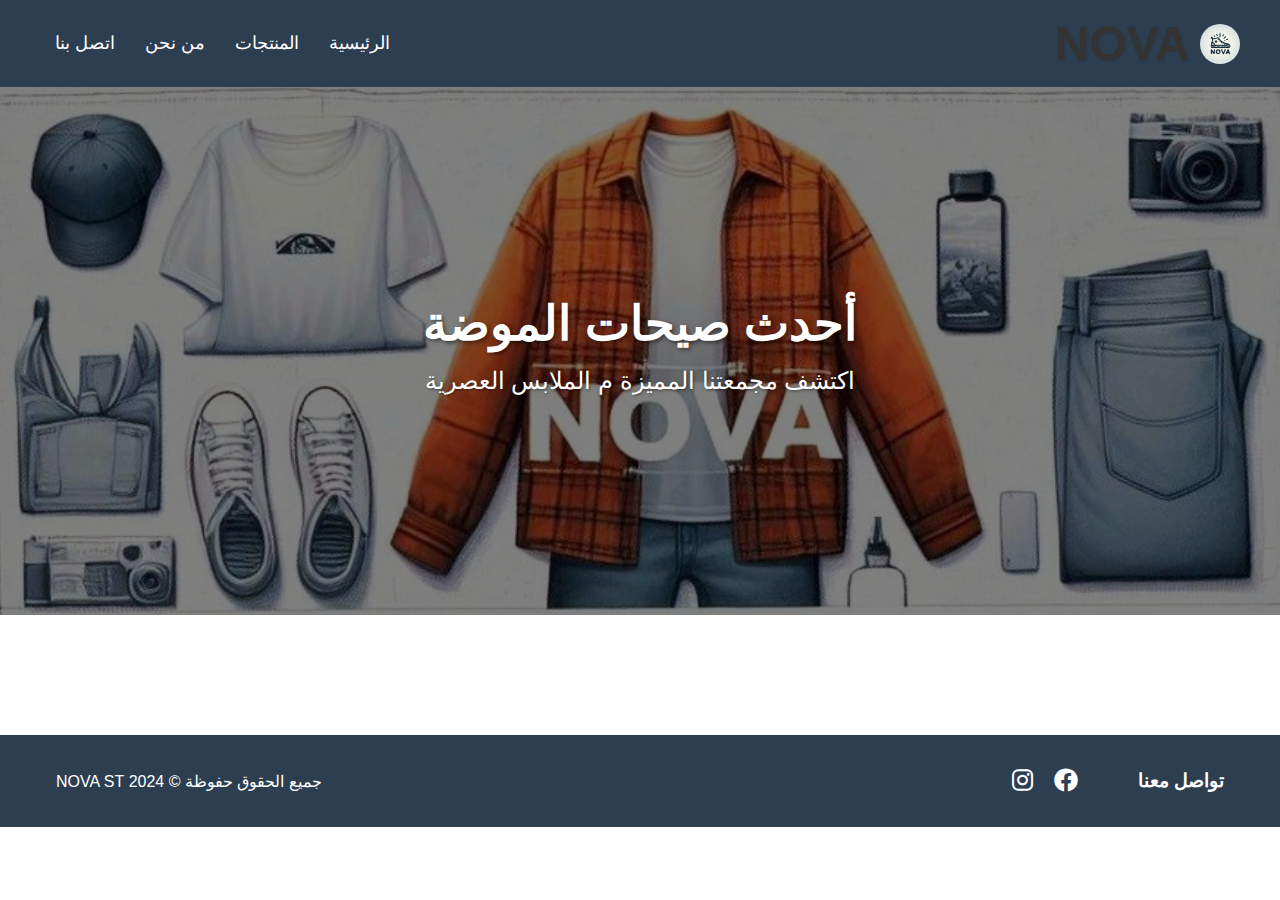
<file: index.html>
<!DOCTYPE html>
<html lang="ar" dir="rtl">
<head>
    <meta charset="UTF-8">
    <meta name="viewport" content="width=device-width, initial-scale=1.0">
    <title>NovaST</title>
    <link rel="stylesheet" href="https://cdnjs.cloudflare.com/ajax/libs/font-awesome/6.0.0/css/all.min.css">
    <link rel="stylesheet" href="styles.css">
</head>
<body>
    <header>
        <div class="nav-container">
            <div class="logo">
                <img src="images/logo.png" alt="شعار المتجر">
                <span>NOVA</span>
            </div>
            <nav>
                <ul>
                    <li><a href="#home">الرئيسية</a></li>
                    <li><a href="#products">المنتجات</a></li>
                    <li><a href="#about">من نحن</a></li>
                    <li><a href="#contact">اتصل بنا</a></li>
                </ul>
            </nav>
        </div>
    </header>

    <section class="hero">
        <div class="hero-content">
            <h1>أحدث صيحات الموضة</h1>
            <p>اكتشف مجمعتنا المميزة م الملابس العصرية</p>
        </div>
    </section>

    <section class="products" id="products">

        <div class="products-grid">

            
        </div>
    </section>

    <footer>
        <div class="footer-content">
            <div class="social">
                <h3>تواصل معنا</h3>
                <div class="social-links">
                    <a href="https://bit.ly/NOVAST"><i class="fab fa-facebook"></i></a>
                    <a href="https://bit.ly/4hyqsg9"><i class="fab fa-instagram"></i></a>
                </div>
            </div>
            <p>جميع الحقوق حفوظة &copy; 2024 NOVA ST</p>
        </div>
    </footer>

    <!-- نموذج الطلب -->
    <div class="order-modal" id="orderModal">
        <div class="order-form">
            <button class="close-btn" onclick="closeOrderForm()">&times;</button>
            <h2>طلب المنتج</h2>
            <p id="selectedProduct"></p>
            <form id="orderForm" onsubmit="submitOrder(event)">
                <div class="form-group">
                    <label for="name">الاسم الكامل</label>
                    <input type="text" id="name" required>
                </div>
                <div class="form-group">
                    <label for="phone">رقم الجوال</label>
                    <input type="tel" id="phone" required>
                </div>
                <div class="form-group">
                    <label for="address">عنوان التوصيل</label>
                    <textarea id="address" required></textarea>
                </div>
                <div class="form-group">
                    <label for="size">المقاس</label>
                    <select id="size" required>
                        <option value="">اختر المقاس</option>
                        <option value="S">S</option>
                        <option value="M">M</option>
                        <option value="L">L</option>
                        <option value="XL">XL</option>
                    </select>
                </div>
                <button type="submit" class="submit-btn" id="submitBtn">
                    <span class="spinner"></span>
                    <span class="btn-text">تأكيد الطلب</span>
                </button>
            </form>
        </div>
    </div>

    <script src="script.js">
    
    </script>
</body>
</html>
</file>
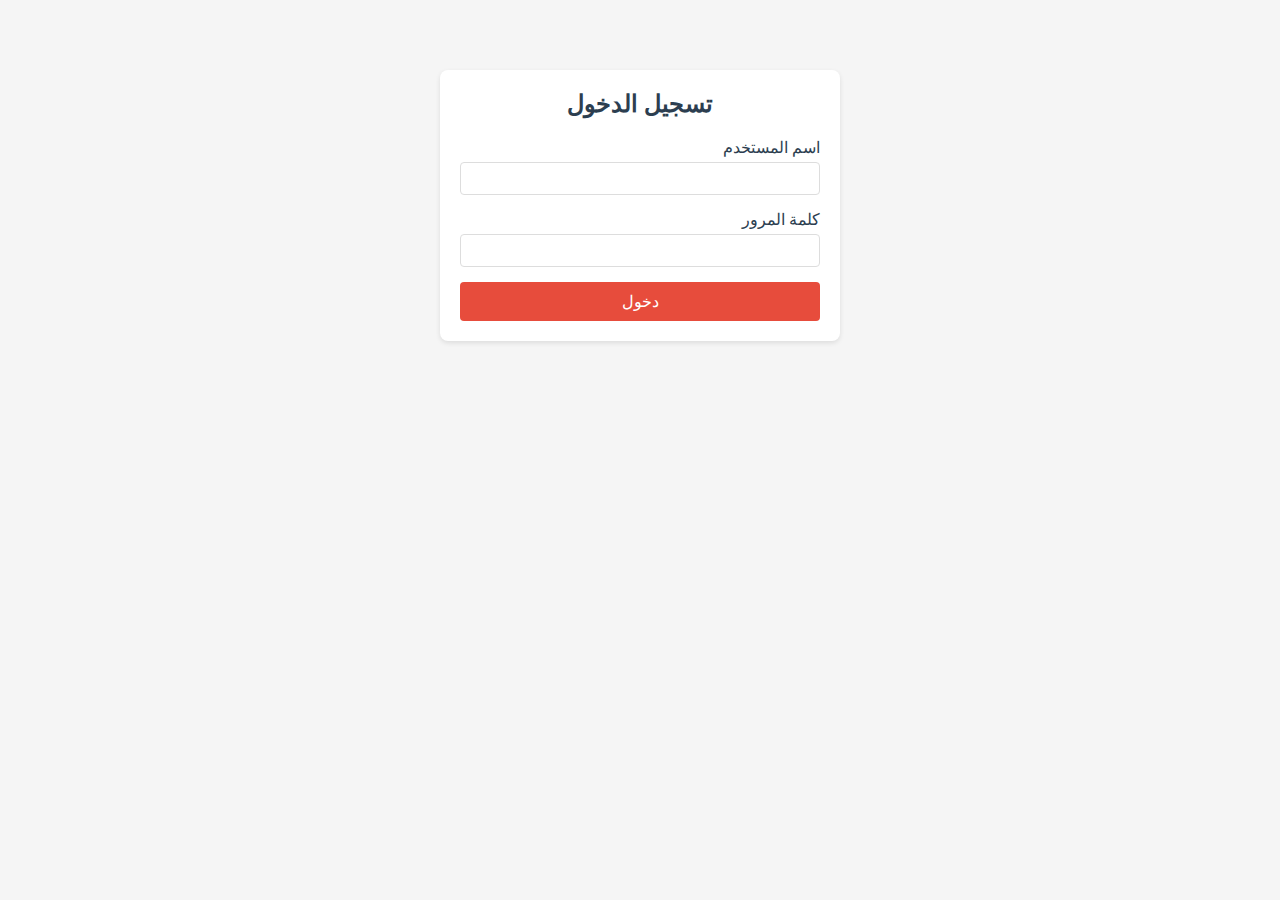
<file: admin.html>
<!DOCTYPE html>
<html lang="ar" dir="rtl">
<head>
    <meta charset="UTF-8">
    <title>لوحة التحكم - إدارة المنتجات</title>
    <link rel="stylesheet" href="admin-style.css">
</head>
<body>
    <!-- نموذج تسجيل الدخول -->
    <div class="login-container" id="loginForm">
        <h2>تسجيل الدخول</h2>
        <div class="form-group">
            <label for="username">اسم المستخدم</label>
            <input type="text" id="username">
        </div>
        <div class="form-group">
            <label for="password">كلمة المرور</label>
            <input type="password" id="password">
        </div>
        <button class="btn" onclick="login()">دخول</button>
    </div>

    <!-- لوحة التحكم -->
    <div class="admin-panel" id="adminPanel" style="display: none;">
        <h1>لوحة التحكم - إضافة منتج جديد</h1>
        <button class="btn logout-btn" onclick="logout()">تسجيل الخروج</button>
        
        <form id="addProductForm" onsubmit="addProduct(event)">
            <div class="form-group">
                <label for="productName">اسم المنتج</label>
                <input type="text" id="productName" required>
            </div>
            
            <div class="form-group">
                <label for="productPrice">السعر الجديد</label>
                <input type="number" id="productPrice" required>
            </div>
            
            <div class="form-group">
                <label for="oldPrice">السعر القديم</label>
                <input type="number" id="oldPrice" required>
            </div>
            
            <div class="form-group">
                <label for="imageUrl">رابط الصورة</label>
                <input type="url" id="imageUrl" required 
                       placeholder="https://example.com/image.jpg"
                       onchange="previewImage(this.value)">
            </div>
            
            <img id="imagePreview" class="preview-img" style="display: none;">
            
            <button type="submit" class="btn">إضافة المنتج</button>
        </form>

        <div class="products-list">
            <h2>المنتجات الحالية</h2>
            <div id="productsList"></div>
        </div>
    </div>

    <script src="admin-script.js">
       
    </script>
</body>
</html>
</file>
<file: styles.css>
* {
    margin: 0;
    padding: 0;
    box-sizing: border-box;
    font-family: 'Cairo', sans-serif;
}

:root {
    --primary-color: #2c3e50;
    --secondary-color: #e74c3c;
    --light-color: #ecf0f1;
}

/* الهيدر والناف بار */
header {
    background-color: var(--primary-color);
    padding: 1rem;
    position: fixed;
    width: 100%;
    top: 0;
    z-index: 1000;
}

.nav-container {
    display: flex;
    justify-content: space-between;
    align-items: center;
    max-width: 1200px;
    margin: 0 auto;
}

.logo {
    color: white;
    font-size: 1.5rem;
    display: flex;
    align-items: center;
}

.logo img {
    width: 40px;
    margin-left: 10px;
    border-radius: 50%;
}

/* إضافة تنسيق لعنوان NOVA */
.logo span {
    font-size: 2em; /* حجم الخط */
    font-weight: bold; /* سمك الخط */
    color: #333; /* لون الخط */
    text-shadow: 1px 1px 2px rgba(0, 0, 0, 0.1); /* ظل النص */
}

nav ul {
    display: flex;
    list-style: none;
}

nav ul li {
    margin: 0 15px;
}

nav ul li a {
    color: white;
    text-decoration: none;
    font-size: 1.1rem;
}

/* القسم الرئيسي */
.hero {
    margin-top: 75px;
    background-image: linear-gradient(rgba(0,0,0,0.5), rgba(0,0,0,0.5)), url('images/fashion-bg.jpg');
    height: 60vh;
    background-size: cover;
    background-position: center;
    display: flex;
    align-items: center;
    justify-content: center;
    text-align: center;
}

.hero-content {
    padding: 2rem;
}

.hero-content h1 {
    color: #ffffff;
    font-size: 3rem;
    margin-bottom: 1rem;
    text-shadow: 2px 2px 4px rgba(0,0,0,0.5);
}

.hero-content p {
    color: #ffffff;
    font-size: 1.5rem;
    text-shadow: 1px 1px 3px rgba(0,0,0,0.5);
}

/* قسم التجات */
.products {
    max-width: 1200px;
    margin: 2rem auto;
    padding: 0 1rem;
}

.products-grid {
    display: grid;
    grid-template-columns: repeat(auto-fill, minmax(220px, 1fr));
    gap: 20px;
    justify-content: center;
    padding: 20px;
}

.product-card {
    width: 100%;
    background: white;
    border-radius: 8px;
    box-shadow: 0 2px 5px rgba(0,0,0,0.1);
    overflow: hidden;
    transition: transform 0.3s;
}

.product-card img {
    width: 100%;
    height: 200px;
    object-fit: cover;
}

.product-info {
    padding: 12px;
}

.product-info h3 {
    margin: 0 0 8px 0;
    font-size: 1rem;
    color: var(--primary-color);
    height: 40px;
    overflow: hidden;
    display: -webkit-box;
    line-clamp: 2;
    -webkit-line-clamp: 2;
    -webkit-box-orient: vertical;
}

.price-container {
    display: flex;
    justify-content: center;
    align-items: center;
    gap: 8px;
    margin-bottom: 10px;
}

.new-price {
    color: var(--secondary-color);
    font-size: 1.1rem;
    font-weight: bold;
}

.old-price {
    color: #999;
    text-decoration: line-through;
    font-size: 0.9rem;
}

/* تحديث تنسيق الفوتر */
footer {
    background-color: var(--primary-color);
    color: white;
    padding: 2rem 0;
    margin-top: 3rem;
}

.footer-content {
    max-width: 1200px;
    margin: 0 auto;
    padding: 0 1rem;
    display: flex;
    justify-content: space-between;
    align-items: center;
}

.footer-content h3 {
    margin: 0;
}

.social-links {
    margin: 0 2rem;
}

.social{
    display: flex;
    justify-content: center;
    align-items: center;
    gap: 20px;
}

.social-links a {
    color: white;
    font-size: 1.5rem;
    margin: 0 0.5rem;
    transition: color 0.3s;
}

.social-links a:hover {
    color: var(--secondary-color);
}

/* تصميم متجاوب للفوتر */
@media (max-width: 768px) {
    nav ul {
        display: none;
    }

    .hero {
        height: 40vh;
    }

    .products-grid {
        grid-template-columns: repeat(auto-fit, minmax(180px, 1fr));
    }

    .footer-content {
        flex-direction: column;
        gap: 1rem;
        padding: 1rem;
    }
    
    .social-links {
        margin: 1rem 0;
    }
}

/* تنسيق زر الطلب */
.order-btn {
    width: 100%;
    padding: 8px;
    background: var(--secondary-color);
    color: white;
    border: none;
    border-radius: 4px;
    cursor: pointer;
    font-size: 0.9rem;
    transition: background 0.3s;
}

.order-btn:hover {
    background: #c0392b;
}

/* تنسيق نموذج الطلب */
.order-modal {
    display: none;
    position: fixed;
    top: 0;
    left: 0;
    width: 100%;
    height: 100%;
    background-color: rgba(0,0,0,0.5);
    z-index: 1001;
    justify-content: center;
    align-items: center;
}

.order-form {
    background-color: white;
    padding: 2rem;
    border-radius: 8px;
    width: 90%;
    max-width: 500px;
    position: relative;
    direction: rtl;
}

.close-btn {
    position: absolute;
    top: 1rem;
    left: 1rem;
    background: none;
    border: none;
    font-size: 1.5rem;
    cursor: pointer;
    color: var(--primary-color);
}

.form-group {
    margin-bottom: 1rem;
}

.form-group label {
    display: block;
    margin-bottom: 0.5rem;
    color: var(--primary-color);
}

.form-group input, 
.form-group textarea {
    width: 100%;
    padding: 0.8rem;
    border: 1px solid #ddd;
    border-radius: 4px;
    font-size: 1rem;
}

.submit-btn {
    background-color: var(--secondary-color);
    color: white;
    border: none;
    padding: 1rem 2rem;
    border-radius: 5px;
    cursor: pointer;
    width: 100%;
    font-size: 1.1rem;
}

.submit-btn:hover {
    background-color: #c0392b;
}

.submit-btn:disabled {
    background-color: #cccccc;
    cursor: not-allowed;
}

.submit-btn .spinner {
    display: none;
    width: 20px;
    height: 20px;
    border: 3px solid #ffffff;
    border-top: 3px solid transparent;
    border-radius: 50%;
    animation: spin 1s linear infinite;
    margin-right: 8px;
}

@keyframes spin {
    0% { transform: rotate(0deg); }
    100% { transform: rotate(360deg); }
}

@media (max-width: 768px) {
    .order-form {
        width: 95%;
        padding: 1rem;
    }
}

/* تحسين التجاوب مع الشاشات الصغيرة */
@media (max-width: 480px) {
    .products-grid {
        grid-template-columns: repeat(auto-fill, minmax(180px, 1fr));
        gap: 15px;
        padding: 15px;
    }

    .product-card {
        width: 100%;
    }

    .product-card img {
        height: 160px;
    }

    .product-info {
        padding: 10px;
    }

    .product-info h3 {
        font-size: 0.9rem;
        height: 35px;
    }

    .new-price {
        font-size: 1rem;
    }

    .old-price {
        font-size: 0.8rem;
    }

    .order-btn {
        padding: 6px;
        font-size: 0.8rem;
    }
}
</file>
<file: admin-style.css>
* {
    margin: 0;
    padding: 0;
    box-sizing: border-box;
    font-family: 'Cairo', sans-serif;
}

:root {
    --primary-color: #2c3e50;
    --secondary-color: #e74c3c;
}

body {
    background-color: #f5f5f5;
    padding: 20px;
}

/* تنسيق نموذج تسجيل الدخول */
.login-container {
    max-width: 400px;
    margin: 50px auto;
    padding: 20px;
    background: white;
    border-radius: 8px;
    box-shadow: 0 2px 5px rgba(0,0,0,0.1);
}

/* تنسيق لوحة التحكم */
.admin-panel {
    max-width: 800px;
    margin: 0 auto;
    background: white;
    padding: 20px;
    border-radius: 8px;
    box-shadow: 0 2px 5px rgba(0,0,0,0.1);
}

.form-group {
    margin-bottom: 15px;
}

.form-group label {
    display: block;
    margin-bottom: 5px;
    color: var(--primary-color);
}

.form-group input {
    width: 100%;
    padding: 8px;
    border: 1px solid #ddd;
    border-radius: 4px;
}

.btn {
    width: 100%;
    padding: 10px;
    background: var(--secondary-color);
    color: white;
    border: none;
    border-radius: 4px;
    cursor: pointer;
    font-size: 16px;
}

.btn:hover {
    background: #c0392b;
}

h1, h2 {
    color: var(--primary-color);
    margin-bottom: 20px;
    text-align: center;
}

.products-list {
    margin-top: 30px;
}

.product-item {
    display: flex;
    justify-content: space-between;
    align-items: center;
    padding: 10px;
    border-bottom: 1px solid #ddd;
    margin-bottom: 10px;
}

.preview-img {
    max-width: 100px;
    height: 60px;
    object-fit: cover;
    border-radius: 4px;
}

.delete-btn {
    background: #e74c3c;
    color: white;
    border: none;
    padding: 5px 10px;
    border-radius: 4px;
    cursor: pointer;
}

.logout-btn {
    background: #95a5a6;
    margin-top: 10px;
}
</file>
